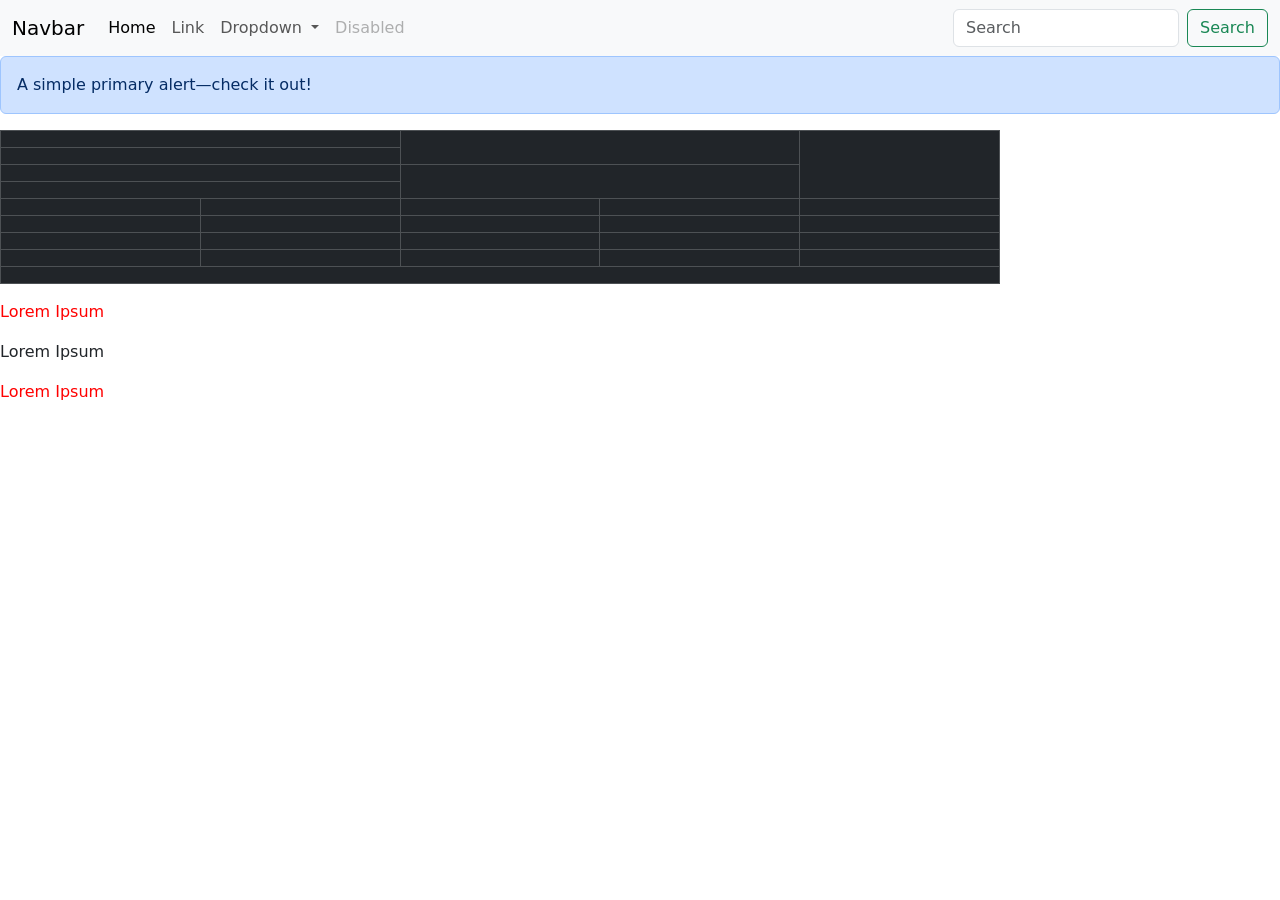
<file: Cwiczenie 2/index.html>
<!DOCTYPE html>
<html lang="en">
<head>
    <meta charset="UTF-8">
    <meta name="viewport" content="width=device-width, initial-scale=1.0">
    <title>Document</title>
    <!--<link href="https://cdn.jsdelivr.net/npm/bootstrap@5.3.3/dist/css/bootstrap.min.css" rel="stylesheet" integrity="sha384-QWTKZyjpPEjISv5WaRU9OFeRpok6YctnYmDr5pNlyT2bRjXh0JMhjY6hW+ALEwIH" crossorigin="anonymous">-->
    <link rel="stylesheet" href="css/bootstrap.min.css">
    <link rel="stylesheet" href="css/style.css">
</head>
<body>
    <nav class="navbar navbar-expand-lg bg-body-tertiary">
        <div class="container-fluid">
          <a class="navbar-brand" href="#">Navbar</a>
          <button class="navbar-toggler" type="button" data-bs-toggle="collapse" data-bs-target="#navbarSupportedContent" aria-controls="navbarSupportedContent" aria-expanded="false" aria-label="Toggle navigation">
            <span class="navbar-toggler-icon"></span>
          </button>
          <div class="collapse navbar-collapse" id="navbarSupportedContent">
            <ul class="navbar-nav me-auto mb-2 mb-lg-0">
              <li class="nav-item">
                <a class="nav-link active" aria-current="page" href="#">Home</a>
              </li>
              <li class="nav-item">
                <a class="nav-link" href="#">Link</a>
              </li>
              <li class="nav-item dropdown">
                <a class="nav-link dropdown-toggle" href="#" role="button" data-bs-toggle="dropdown" aria-expanded="false">
                  Dropdown
                </a>
                <ul class="dropdown-menu">
                  <li><a class="dropdown-item" href="#">Action</a></li>
                  <li><a class="dropdown-item" href="#">Another action</a></li>
                  <li><hr class="dropdown-divider"></li>
                  <li><a class="dropdown-item" href="#">Something else here</a></li>
                </ul>
              </li>
              <li class="nav-item">
                <a class="nav-link disabled" aria-disabled="true">Disabled</a>
              </li>
            </ul>
            <form class="d-flex" role="search">
              <input class="form-control me-2" type="search" placeholder="Search" aria-label="Search">
              <button class="btn btn-outline-success" type="submit">Search</button>
            </form>
          </div>
        </div>
      </nav>
      <div class="alert alert-primary" role="alert">
        A simple primary alert—check it out!
      </div>

      <div style="width:1000px">
        <table class="table table-bordered table-dark"><thead>
          <tr>
            <th colspan="2"></th>
            <th colspan="2" rowspan="2"></th>
            <th rowspan="4"></th>
          </tr>
          <tr>
            <th colspan="2"></th>
          </tr>
          <tr>
            <th colspan="2"></th>
            <th colspan="2" rowspan="2"></th>
          </tr>
          <tr>
            <th colspan="2"></th>
          </tr></thead>
        <tbody>
          <tr>
            <td></td>
            <td></td>
            <td></td>
            <td></td>
            <td></td>
          </tr>
          <tr>
            <td></td>
            <td></td>
            <td></td>
            <td></td>
            <td></td>
          </tr>
          <tr>
            <td></td>
            <td></td>
            <td></td>
            <td></td>
            <td></td>
          </tr>
          <tr>
            <td></td>
            <td></td>
            <td></td>
            <td></td>
            <td></td>
          </tr>
          <tr>
            <td colspan="5"></td>
          </tr>
        </tbody>
        </table>
      </div>

      <div>
        <p>Lorem Ipsum</p>
          <section>
            <p>Lorem Ipsum</p>
          </section>
      </div>
      <p>Lorem Ipsum</p>

      <!--<script src="https://cdn.jsdelivr.net/npm/bootstrap@5.3.3/dist/js/bootstrap.bundle.min.js" integrity="sha384-YvpcrYf0tY3lHB60NNkmXc5s9fDVZLESaAA55NDzOxhy9GkcIdslK1eN7N6jIeHz" crossorigin="anonymous"></script>-->
      <script src="js/bootstrap.bundle.min.js"></script>
</body>
</html>
</file>
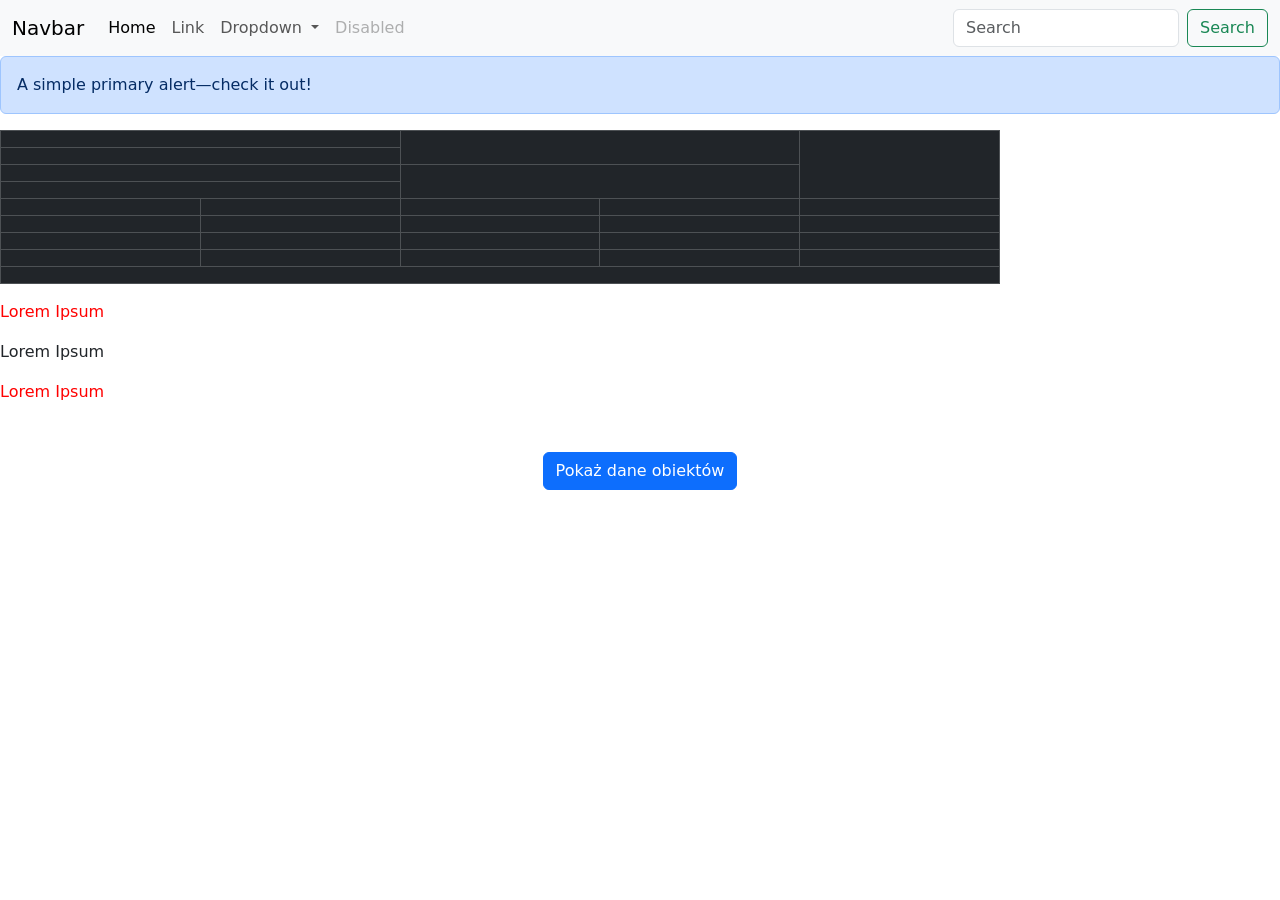
<file: Cwiczenie 3/index.html>
<!DOCTYPE html>
<html lang="en">
<head>
    <meta charset="UTF-8">
    <meta name="viewport" content="width=device-width, initial-scale=1.0">
    <title>Document</title>
    <!--<link href="https://cdn.jsdelivr.net/npm/bootstrap@5.3.3/dist/css/bootstrap.min.css" rel="stylesheet" integrity="sha384-QWTKZyjpPEjISv5WaRU9OFeRpok6YctnYmDr5pNlyT2bRjXh0JMhjY6hW+ALEwIH" crossorigin="anonymous">-->
    <link rel="stylesheet" href="css/bootstrap.min.css">
    <link rel="stylesheet" href="css/style.css">
</head>
<body>
    <nav class="navbar navbar-expand-lg bg-body-tertiary">
        <div class="container-fluid">
          <a class="navbar-brand" href="#">Navbar</a>
          <button class="navbar-toggler" type="button" data-bs-toggle="collapse" data-bs-target="#navbarSupportedContent" aria-controls="navbarSupportedContent" aria-expanded="false" aria-label="Toggle navigation">
            <span class="navbar-toggler-icon"></span>
          </button>
          <div class="collapse navbar-collapse" id="navbarSupportedContent">
            <ul class="navbar-nav me-auto mb-2 mb-lg-0">
              <li class="nav-item">
                <a class="nav-link active" aria-current="page" href="#">Home</a>
              </li>
              <li class="nav-item">
                <a class="nav-link" href="#">Link</a>
              </li>
              <li class="nav-item dropdown">
                <a class="nav-link dropdown-toggle" href="#" role="button" data-bs-toggle="dropdown" aria-expanded="false">
                  Dropdown
                </a>
                <ul class="dropdown-menu">
                  <li><a class="dropdown-item" href="#">Action</a></li>
                  <li><a class="dropdown-item" href="#">Another action</a></li>
                  <li><hr class="dropdown-divider"></li>
                  <li><a class="dropdown-item" href="#">Something else here</a></li>
                </ul>
              </li>
              <li class="nav-item">
                <a class="nav-link disabled" aria-disabled="true">Disabled</a>
              </li>
            </ul>
            <form class="d-flex" role="search">
              <input class="form-control me-2" type="search" placeholder="Search" aria-label="Search">
              <button class="btn btn-outline-success" type="submit">Search</button>
            </form>
          </div>
        </div>
      </nav>
      <div class="alert alert-primary" role="alert">
        A simple primary alert—check it out!
      </div>

      <div style="width:1000px">
        <table class="table table-bordered table-dark"><thead>
          <tr>
            <th colspan="2"></th>
            <th colspan="2" rowspan="2"></th>
            <th rowspan="4"></th>
          </tr>
          <tr>
            <th colspan="2"></th>
          </tr>
          <tr>
            <th colspan="2"></th>
            <th colspan="2" rowspan="2"></th>
          </tr>
          <tr>
            <th colspan="2"></th>
          </tr></thead>
        <tbody>
          <tr>
            <td></td>
            <td></td>
            <td></td>
            <td></td>
            <td></td>
          </tr>
          <tr>
            <td></td>
            <td></td>
            <td></td>
            <td></td>
            <td></td>
          </tr>
          <tr>
            <td></td>
            <td></td>
            <td></td>
            <td></td>
            <td></td>
          </tr>
          <tr>
            <td></td>
            <td></td>
            <td></td>
            <td></td>
            <td></td>
          </tr>
          <tr>
            <td colspan="5"></td>
          </tr>
        </tbody>
        </table>
      </div>

      <div>
        <p>Lorem Ipsum</p>
          <section>
            <p>Lorem Ipsum</p>
          </section>
      </div>
      <p>Lorem Ipsum</p>

      <!--<script src="https://cdn.jsdelivr.net/npm/bootstrap@5.3.3/dist/js/bootstrap.bundle.min.js" integrity="sha384-YvpcrYf0tY3lHB60NNkmXc5s9fDVZLESaAA55NDzOxhy9GkcIdslK1eN7N6jIeHz" crossorigin="anonymous"></script>-->
      <script src="js/bootstrap.bundle.min.js"></script>
      <div class="container mt-5">
        <div class="row justify-content-center">
            <div class="col-md-6 text-center">
                <button id="pokazDane" class="btn btn-primary mb-3">
                    Pokaż dane obiektów
                </button>
                <div id="wynikDanych" class="text-start"></div>
            </div>
        </div>
      </div>
<script src="js/script.js"></script>   <!-- Dodaj tę linię -->
</body>
</html>
</file>
<file: Cwiczenie 2/css/style.css>
div > p{
    color:red;
}

div + p {
    color:red;
}
</file>
<file: Cwiczenie 3/css/style.css>
div > p{
    color:red;
}

div + p {
    color:red;
}
</file>
